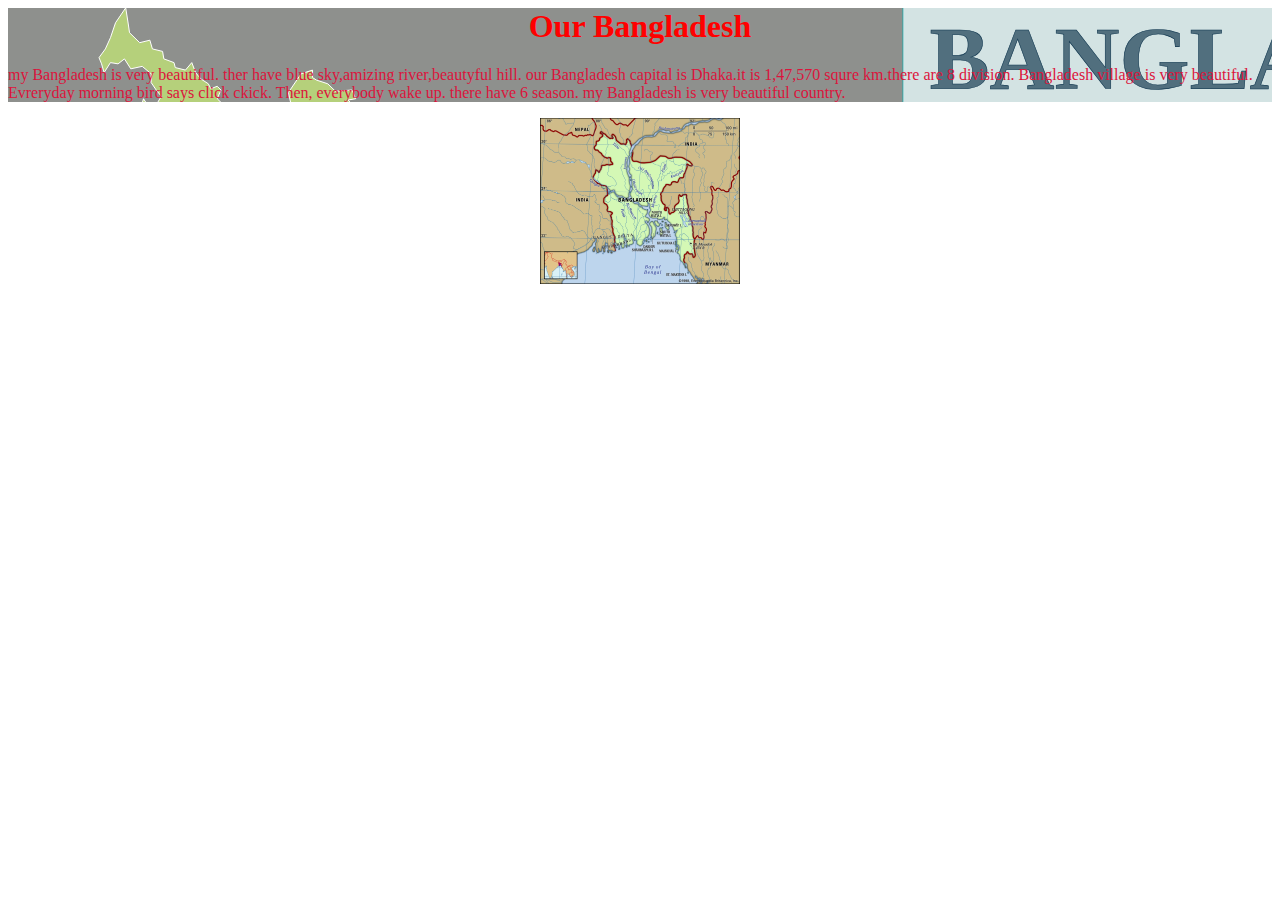
<file: JUNAYED.html>
<html>
    <head>
        <link rel="stylesheet" href="Junayed.css">
    </head>
    <body>
       <div id="div1"> <h1 id="contry">Our Bangladesh</h1>
        <p>my Bangladesh is very beautiful. ther have blue sky,amizing river,beautyful hill.
           our Bangladesh capital is Dhaka.it is 1,47,570 squre km.there are 8 division.
           Bangladesh village is very beautiful. Evreryday morning bird says click ckick. 
           Then, everybody wake up. there have 6 season. my Bangladesh is very beautiful
           country.</p></div>
           <div id="Bangladesh"><img src="Bangladesh-map-features-locator.webp" width="200px"></div>
    </body> 
</html>
</file>
<file: Junayed.css>
#div1{
    color: crimson;
    font-family: 'Times New Roman', Times, serif;
    background-image: url("Bangladesh_regions_map.svg" );
}
           
    #contry{color: red; text-align: center;}    
    #Bangladesh{text-align: center;}
</file>
